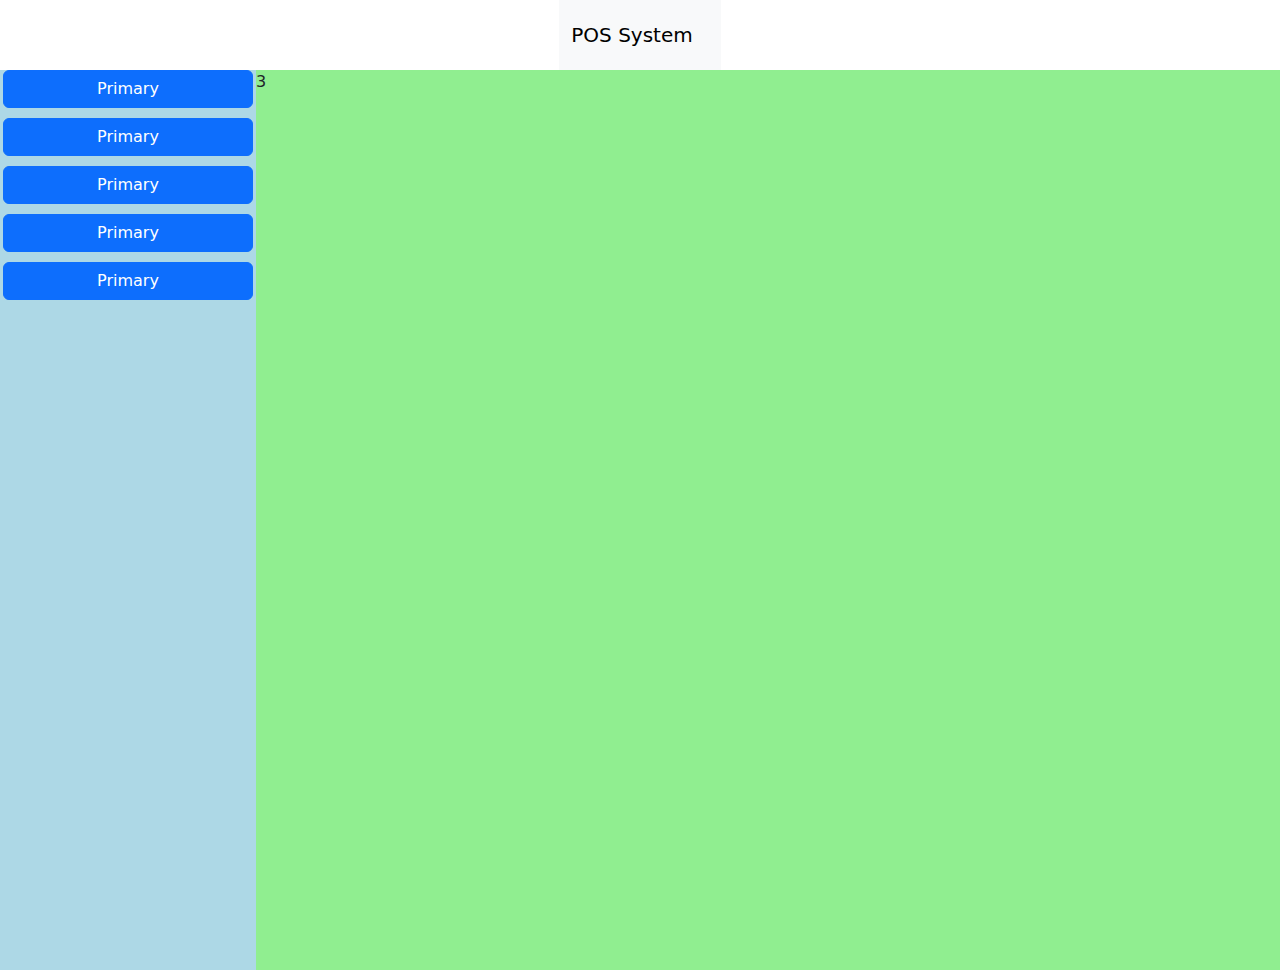
<file: index.html>
<!DOCTYPE html>
<html lang="en">
<head>
    <meta charset="UTF-8">
    <title>POS System</title>
    <meta name="description" content="POS System made by Angelo Fernando">
    <meta name="author" content="Angelo">
    <meta name="viewport" content="width=device-width, initial-scale=1.0">
    
    <link href="https://cdn.jsdelivr.net/npm/bootstrap@5.3.2/dist/css/bootstrap.min.css" rel="stylesheet">
    <link rel="stylesheet" href="lib/style.css">
</head>
<body>
    <div class="header">
        <nav class="navbar bg-body-tertiary">
            <div class="container-fluid">
              <span class="navbar-brand mb-0 h1">POS System</span>
            </div>
          </nav>
    </div>
    <div class="parent">
        
        
        <div class="navigation">
            <button type="button" class="btn btn-primary">Primary</button>
            <button type="button" class="btn btn-primary">Primary</button>
            <button type="button" class="btn btn-primary">Primary</button>
            <button type="button" class="btn btn-primary">Primary</button>
            <button type="button" class="btn btn-primary">Primary</button>
        </div>
        <div class="div3">3</div>
    </div>


    <script src="https://cdn.jsdelivr.net/npm/bootstrap@5.3.2/dist/js/bootstrap.bundle.min.js"></script>
</body>
</html>
</file>
<file: lib/style.css>
html, body {
    margin: 0;
    padding: 0;
    height: 100%;
}

.parent {
    display: grid;
    grid-template-columns: repeat(5, 1fr);
    grid-template-rows: repeat(5, 1fr);
    height: 100vh;
}
    
.header {
    display: flex;
    justify-content: center;
    height: 70px;
}

.navigation {
    height: 100vh;
    grid-row: span 4 / span 4;
    grid-row-start: 1;
    background-color: lightblue;
    display: flex;
    flex-direction: column;
    align-items: center;
    gap: 10px;
}

button {
    padding: 10px;
    background-color: lightgray;
    border: none;
    cursor: pointer;
    width: 250px;
}

.div3 {
    grid-column: span 4 / span 4;
    grid-row: span 4 / span 4;
    grid-row-start: 1;
    background-color: lightgreen;
}
</file>
